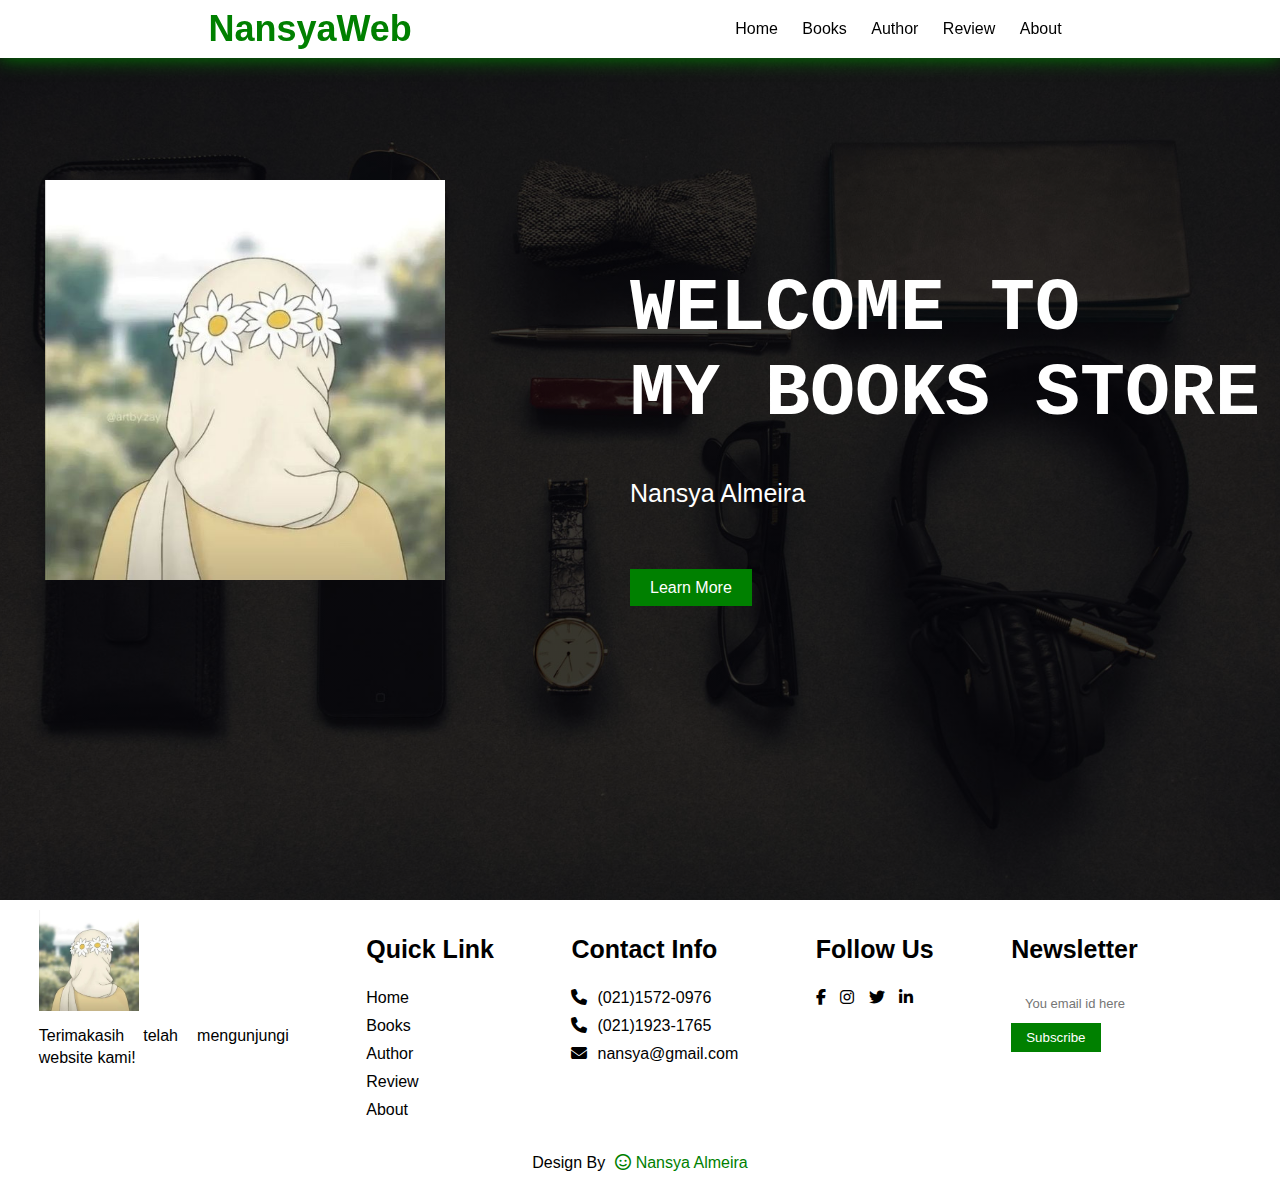
<file: index.html>
<!DOCTYPE html>
<html lang="en">
    <head>
        <meta charset="UTF-8">
        <meta http-equiv="X-UA-Compatible" content="IF-edge">
        <meta name="viewport" content="width-device-width, initia-scale=1.0">
        <title>Nan's Book Store Website</title>
        <link rel="stylesheet" href="style.css">
        <link rel="stylesheet" href="https://cdnjs.cloudflare.com/ajax/libs/font-awesome/6.2.1/css/all.min.css" crossorigin="anonymous" referrerpolicy="no-referreer"/>
    </head>
    <body>
         <section>
            <nav>
                <label class="logo">NansyaWeb</label>
                <ul>
                    <li><a href="home.html">Home</a></li>
                    <li><a href="books.html">Books</a></li>
                    <li><a href="author.html">Author</a></li>
                    <li><a href="review.html">Review</a></li>
                    <li><a href="about.html">About</a></li>
                </ul>
            </nav>

            <div class="main">
                <div class="main_img">
                    <img src="atas1.jpg" width="400px" height="400px">
                </div>
                <div class="main_tag">
                    <h1>WELCOME TO <br><span>MY BOOKS STORE</span></h1>
                    <p>Nansya Almeira</p>
                    <a href="#" class="main_btn">Learn More</a>
                </div>
            </div>

            
            
         </section>
         <footer>
            <div class="footer_main">
                <div class="tag">
                    <img src="atas1.jpg">
                    <p>
                        Terimakasih telah mengunjungi website kami!
                    </p>
                </div>

                <div class="tag">
                    <h1>Quick Link</h1>
                    <a href="#">Home</a>
                    <a href="#">Books</a>
                    <a href="#">Author</a>
                    <a href="#">Review</a>
                    <a href="#">About</a>
                </div>

                <div class="tag">
                    <h1>Contact Info</h1>
                    <a href="#"><i class="fa-solid fa-phone"></i>(021)1572-0976</a>
                    <a href="#"><i class="fa-solid fa-phone"></i>(021)1923-1765</a>
                    <a href="#"><i class="fa-solid fa-envelope"></i>nansya@gmail.com</a>
                </div>

                <div class="tag">
                    <h1>Follow Us</h1>
                    <div class="sosial_link">
                        <i class="fa-brands fa-facebook-f"></i>
                        <i class="fa-brands fa-instagram"></i>
                        <i class="fa-brands fa-twitter"></i>
                        <i class="fa-brands fa-linkedin-in"></i>
                    </div>
                </div>

                <div class="tag">
                    <h1>Newsletter</h1>
                    <div class="search_bar">
                        <input type="text" placeholder="You email id here">
                        <button type="submit">Subscribe</button>
                    </div>
                </div>
            </div>
            <p class="end">Design By  <span><i class="fa-regular fa-face-smile"></i>  Nansya Almeira</span></p>
        </footer>
    </body>
</html>
</file>
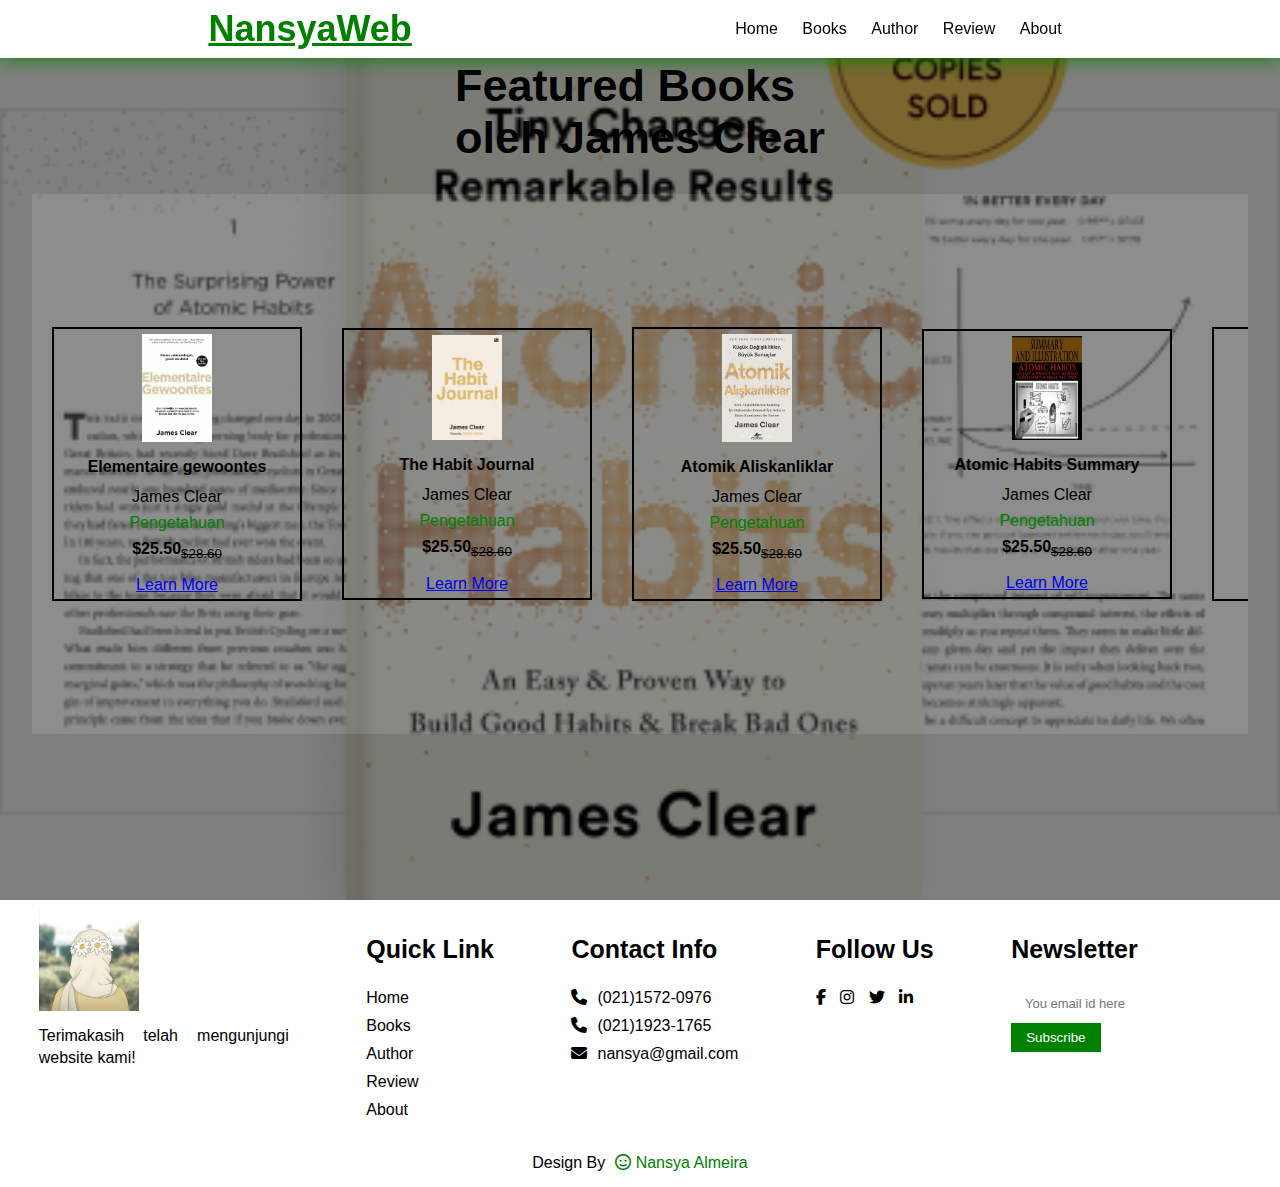
<file: about.html>
<!DOCTYPE html>
<html lang="en">
    <head>
        <meta charset="UTF-8">
        <meta http-equiv="X-UA-Compatible" content="IF-edge">
        <meta name="viewport" content="width-device-width, initia-scale=1.0">
        <title>Nan's Book Store Website(about)</title>
        <link rel="stylesheet" href="about.css">
        <link rel="stylesheet" href="https://cdnjs.cloudflare.com/ajax/libs/font-awesome/6.2.1/css/all.min.css" crossorigin="anonymous" referrerpolicy="no-referreer"/>
    </head>
    <body>
         <section>
            <nav>
                <label class="logo"><a href="index.html">NansyaWeb</a></label>
                <ul>
                    <li><a href="home.html">Home</a></li>
                    <li><a href="books.html">Books</a></li>
                    <li><a href="author.html">Author</a></li>
                    <li><a href="review.html">Review</a></li>
                    <li><a href="about.html">About</a></li>
                </ul>
            </nav>
            <div class="featured_books">
                <h1>Featured Books<br>oleh James Clear</h1>
                <div class="featured_books_box">
                    <div class="featured_books_card">
                        <div class="featured_books_img">
                        <img src="buku1.jpg">
                    </div>
                    <div class="featured_books_tag">
                        <h4>Elementaire gewoontes</h4>
                        <p class="writer">James Clear</p>
                        <div class="categories">Pengetahuan</div>
                        <p class="book_price">$25.50<sub><del>$28.60</del></sub></div></p>
                        <a href="#" class="books_btn">Learn More</a>
                    </div>

                    <div class="featured_books_card">
                        <div class="featured_books_img">
                        <img src="buku2.png">
                    </div>
                    <div class="featured_books_tag">
                        <h4>The Habit Journal</h4>
                        <p class="writer">James Clear</p>
                        <div class="categories">Pengetahuan</div>
                        <p class="book_price">$25.50<sub><del>$28.60</del></sub></div></p>
                        <a href="#" class="books_btn">Learn More</a>
                    </div>

                    <div class="featured_books_card">
                        <div class="featured_books_img">
                        <img src="buku3.jfif">
                    </div>
                    <div class="featured_books_tag">
                        <h4>Atomik Aliskanliklar</h4>
                        <p class="writer">James Clear</p>
                        <div class="categories">Pengetahuan</div>
                        <p class="book_price">$25.50<sub><del>$28.60</del></sub></div></p>
                        <a href="#" class="books_btn">Learn More</a>
                    </div>

                    <div class="featured_books_card">
                        <div class="featured_books_img">
                        <img src="buku4.jfif">
                    </div>
                    <div class="featured_books_tag">
                        <h4>Atomic Habits Summary</h4>
                        <p class="writer">James Clear</p>
                        <div class="categories">Pengetahuan</div>
                        <p class="book_price">$25.50<sub><del>$28.60</del></sub></div></p>
                        <a href="#" class="books_btn">Learn More</a>
                    </div>

                    <div class="featured_books_card">
                        <div class="featured_books_img">
                        <img src="buku5.jpg">
                    </div>
                    <div class="featured_books_tag">
                        <h4>Hábitos atómicos</h4>
                        <p class="writer">James Clear</p>
                        <div class="categories">Pengetahuan</div>
                        <p class="book_price">$25.50<sub><del>$28.60</del></sub></div></p>
                        <a href="#" class="books_btn">Learn More</a>
                    </div>
                    <div class="featured_books_card">
                        <div class="featured_books_img">
                        <img src="buku6.jpg">
                    </div>
                    <div class="featured_books_tag">
                        <h4>Un rien peut tout changer: Atomic Habits</h4>
                        <p class="writer">James Clear</p>
                        <div class="categories">Pengetahuan</div>
                        <p class="book_price">$25.50<sub><del>$28.60</del></sub></div></p>
                        <a href="#" class="books_btn">Learn More</a>
                    </div>
                </div>
            </div>
         </section>
         <footer>
            <div class="footer_main">
                <div class="tag">
                    <img src="atas1.jpg">
                    <p>
                        Terimakasih telah mengunjungi website kami!
                    </p>
                </div>

                <div class="tag">
                    <h1>Quick Link</h1>
                    <a href="#">Home</a>
                    <a href="#">Books</a>
                    <a href="#">Author</a>
                    <a href="#">Review</a>
                    <a href="#">About</a>
                </div>

                <div class="tag">
                    <h1>Contact Info</h1>
                    <a href="#"><i class="fa-solid fa-phone"></i>(021)1572-0976</a>
                    <a href="#"><i class="fa-solid fa-phone"></i>(021)1923-1765</a>
                    <a href="#"><i class="fa-solid fa-envelope"></i>nansya@gmail.com</a>
                </div>

                <div class="tag">
                    <h1>Follow Us</h1>
                    <div class="sosial_link">
                        <i class="fa-brands fa-facebook-f"></i>
                        <i class="fa-brands fa-instagram"></i>
                        <i class="fa-brands fa-twitter"></i>
                        <i class="fa-brands fa-linkedin-in"></i>
                    </div>
                </div>

                <div class="tag">
                    <h1>Newsletter</h1>
                    <div class="search_bar">
                        <input type="text" placeholder="You email id here">
                        <button type="submit">Subscribe</button>
                    </div>
                </div>
            </div>
            <p class="end">Design By  <span><i class="fa-regular fa-face-smile"></i>  Nansya Almeira</span></p>
        </footer>
    </body>
</html>
</file>
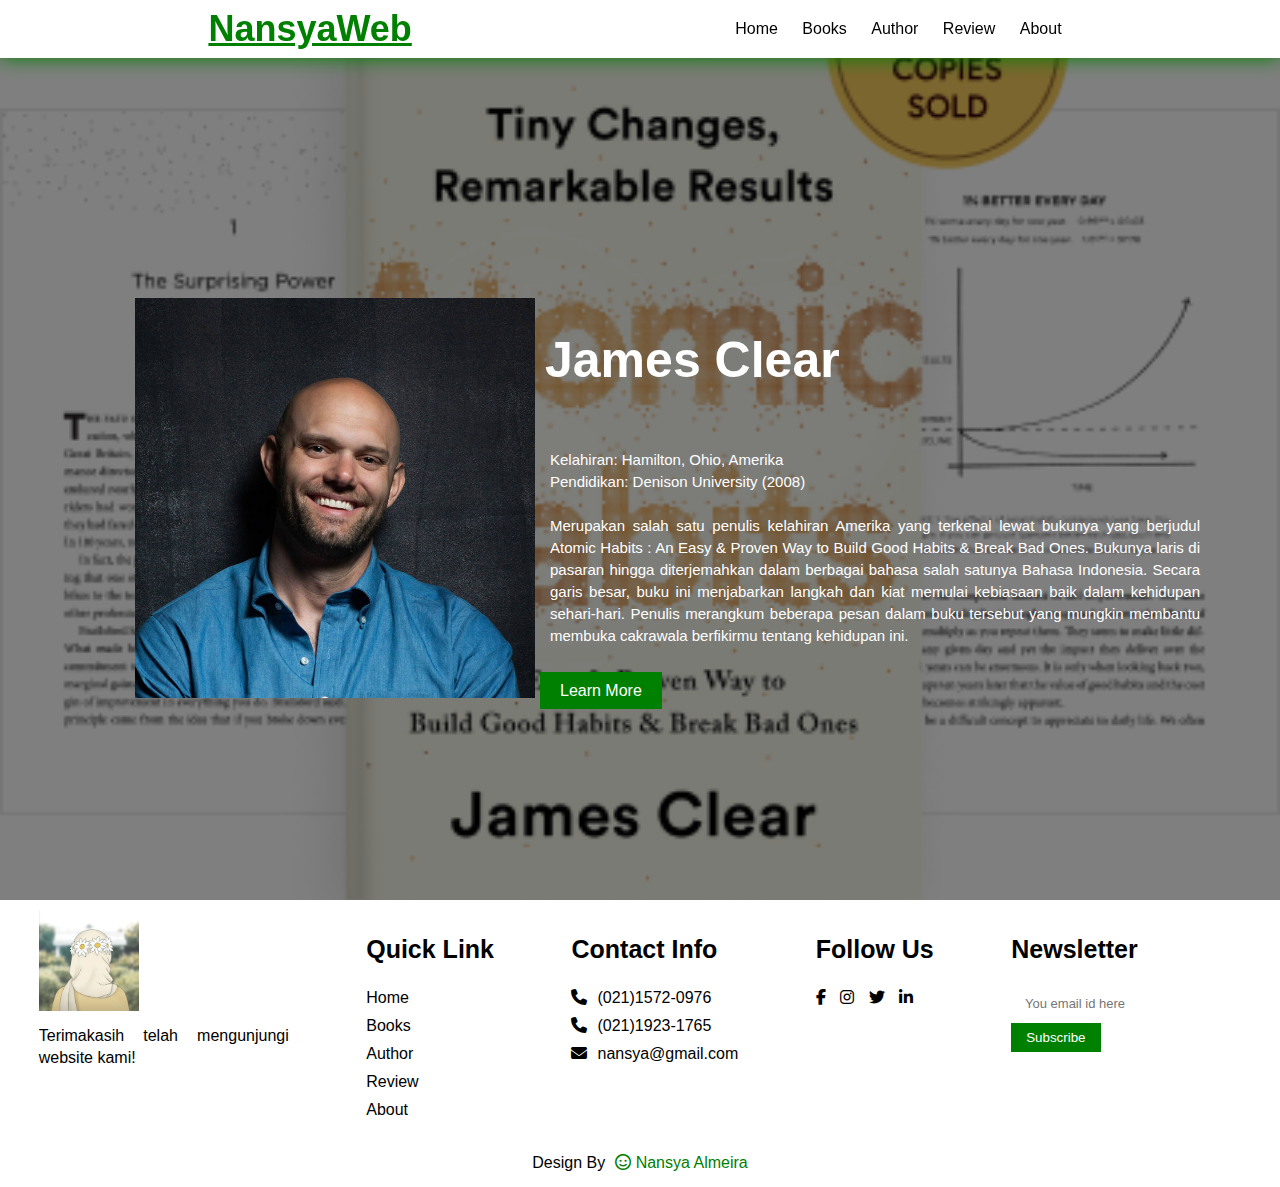
<file: author.html>
<!DOCTYPE html>
<html lang="en">
    <head>
        <meta charset="UTF-8">
        <meta http-equiv="X-UA-Compatible" content="IF-edge">
        <meta name="viewport" content="width-device-width, initia-scale=1.0">
        <title>Nan's Book Store Website(author)</title>
        <link rel="stylesheet" href="author.css">
        <link rel="stylesheet" href="https://cdnjs.cloudflare.com/ajax/libs/font-awesome/6.2.1/css/all.min.css" crossorigin="anonymous" referrerpolicy="no-referreer"/>
    </head>
    <body>
         <section>
            <nav>
                <label class="logo"><a href="index.html">NansyaWeb</a></label>
                <ul>
                    <li><a href="home.html">Home</a></li>
                    <li><a href="books.html">Books</a></li>
                    <li><a href="author.html">Author</a></li>
                    <li><a href="review.html">Review</a></li>
                    <li><a href="about.html">About</a></li>
                </ul>
            </nav>

            <div class="author">
                <div class="author_img">
                    <img src="jamesclear.jpg">
                </div>
                <div class="author_tag">
                    <h1>James Clear</h1>
                    <p>
                    Kelahiran: Hamilton, Ohio, Amerika<br>
                    Pendidikan: Denison University (2008)<br><br>
                    Merupakan salah satu penulis kelahiran Amerika yang terkenal lewat bukunya yang berjudul Atomic Habits : An Easy & Proven Way to Build Good Habits & Break Bad Ones. Bukunya laris di pasaran hingga diterjemahkan dalam berbagai bahasa salah satunya Bahasa Indonesia. Secara garis besar, buku ini menjabarkan langkah dan kiat memulai kebiasaan baik dalam kehidupan sehari-hari. Penulis merangkum beberapa pesan dalam buku tersebut yang mungkin membantu membuka cakrawala berfikirmu tentang kehidupan ini.
                    </p>
                    <a href="#" class="author_btn">Learn More</a>
                </div>
            </div>
        </section>
        <footer>
            <div class="footer_main">
                <div class="tag">
                    <img src="atas1.jpg">
                    <p>
                        Terimakasih telah mengunjungi website kami!
                    </p>
                </div>

                <div class="tag">
                    <h1>Quick Link</h1>
                    <a href="#">Home</a>
                    <a href="#">Books</a>
                    <a href="#">Author</a>
                    <a href="#">Review</a>
                    <a href="#">About</a>
                </div>

                <div class="tag">
                    <h1>Contact Info</h1>
                    <a href="#"><i class="fa-solid fa-phone"></i>(021)1572-0976</a>
                    <a href="#"><i class="fa-solid fa-phone"></i>(021)1923-1765</a>
                    <a href="#"><i class="fa-solid fa-envelope"></i>nansya@gmail.com</a>
                </div>

                <div class="tag">
                    <h1>Follow Us</h1>
                    <div class="sosial_link">
                        <i class="fa-brands fa-facebook-f"></i>
                        <i class="fa-brands fa-instagram"></i>
                        <i class="fa-brands fa-twitter"></i>
                        <i class="fa-brands fa-linkedin-in"></i>
                    </div>
                </div>

                <div class="tag">
                    <h1>Newsletter</h1>
                    <div class="search_bar">
                        <input type="text" placeholder="You email id here">
                        <button type="submit">Subscribe</button>
                    </div>
                </div>
            </div>
            <p class="end">Design By  <span><i class="fa-regular fa-face-smile"></i>  Nansya Almeira</span></p>
        </footer>
    </body>
</html>
</file>
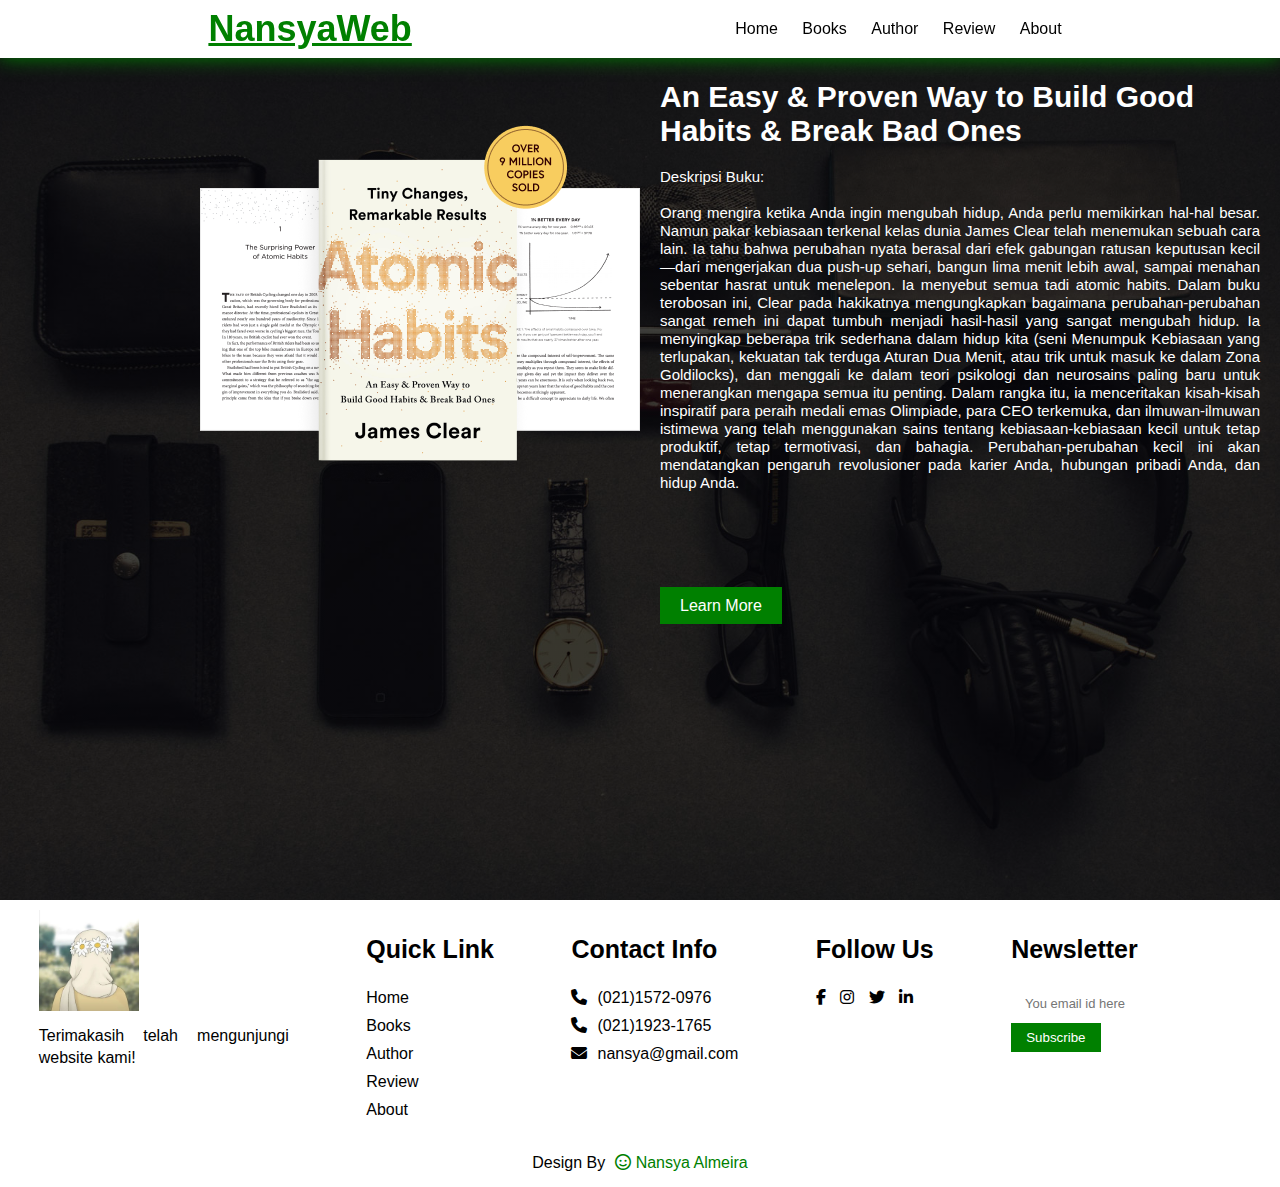
<file: books.html>
<!DOCTYPE html>
<html lang="en">
    <head>
        <meta charset="UTF-8">
        <meta http-equiv="X-UA-Compatible" content="IF-edge">
        <meta name="viewport" content="width-device-width, initia-scale=1.0">
        <title>Nan's Book Store Website(books)</title>
        <link rel="stylesheet" href="books.css">
        <link rel="stylesheet" href="https://cdnjs.cloudflare.com/ajax/libs/font-awesome/6.2.1/css/all.min.css" crossorigin="anonymous" referrerpolicy="no-referreer"/>
    </head>
    <body>
         <section>
            <nav>
                <label class="logo"><a href="index.html">NansyaWeb</a></label>
                <ul>
                    <li><a href="home.html">Home</a></li>
                    <li><a href="books.html">Books</a></li>
                    <li><a href="author.html">Author</a></li>
                    <li><a href="review.html">Review</a></li>
                    <li><a href="about.html">About</a></li>
                </ul>
            </nav>
            <div class="main">
                <div class="main_img">
                <img src="bg1.png">
                </div>
                <div class="main_tag">
                    <h1>An Easy & Proven Way to Build Good Habits & Break Bad Ones</h1>
                    <p>
                    Deskripsi Buku:<br><br>
                    Orang mengira ketika Anda ingin mengubah hidup, Anda perlu memikirkan hal-hal besar. Namun pakar kebiasaan terkenal kelas dunia James Clear telah menemukan sebuah cara lain. Ia tahu bahwa perubahan nyata berasal dari efek gabungan ratusan keputusan kecil—dari mengerjakan dua push-up sehari, bangun lima menit lebih awal, sampai menahan sebentar hasrat untuk menelepon. Ia menyebut semua tadi atomic habits. Dalam buku terobosan ini, Clear pada hakikatnya mengungkapkan bagaimana perubahan-perubahan sangat remeh ini dapat tumbuh menjadi hasil-hasil yang sangat mengubah hidup. Ia menyingkap beberapa trik sederhana dalam hidup kita (seni Menumpuk Kebiasaan yang terlupakan, kekuatan tak terduga Aturan Dua Menit, atau trik untuk masuk ke dalam Zona Goldilocks), dan menggali ke dalam teori psikologi dan neurosains paling baru untuk menerangkan mengapa semua itu penting. Dalam rangka itu, ia menceritakan kisah-kisah inspiratif para peraih medali emas Olimpiade, para CEO terkemuka, dan ilmuwan-ilmuwan istimewa yang telah menggunakan sains tentang kebiasaan-kebiasaan kecil untuk tetap produktif, tetap termotivasi, dan bahagia. Perubahan-perubahan kecil ini akan mendatangkan pengaruh revolusioner pada karier Anda, hubungan pribadi Anda, dan hidup Anda.
                    </p>
                    <a href="#" class="main_btn">Learn More</a>
                </div>
                
            </div>
         </section>
         <footer>
            <div class="footer_main">
                <div class="tag">
                    <img src="atas1.jpg">
                    <p>
                        Terimakasih telah mengunjungi website kami!
                    </p>
                </div>

                <div class="tag">
                    <h1>Quick Link</h1>
                    <a href="#">Home</a>
                    <a href="#">Books</a>
                    <a href="#">Author</a>
                    <a href="#">Review</a>
                    <a href="#">About</a>
                </div>

                <div class="tag">
                    <h1>Contact Info</h1>
                    <a href="#"><i class="fa-solid fa-phone"></i>(021)1572-0976</a>
                    <a href="#"><i class="fa-solid fa-phone"></i>(021)1923-1765</a>
                    <a href="#"><i class="fa-solid fa-envelope"></i>nansya@gmail.com</a>
                </div>

                <div class="tag">
                    <h1>Follow Us</h1>
                    <div class="sosial_link">
                        <i class="fa-brands fa-facebook-f"></i>
                        <i class="fa-brands fa-instagram"></i>
                        <i class="fa-brands fa-twitter"></i>
                        <i class="fa-brands fa-linkedin-in"></i>
                    </div>
                </div>

                <div class="tag">
                    <h1>Newsletter</h1>
                    <div class="search_bar">
                        <input type="text" placeholder="You email id here">
                        <button type="submit">Subscribe</button>
                    </div>
                </div>
            </div>
            <p class="end">Design By  <span><i class="fa-regular fa-face-smile"></i>  Nansya Almeira</span></p>
        </footer>
    </body>
</html>
</file>
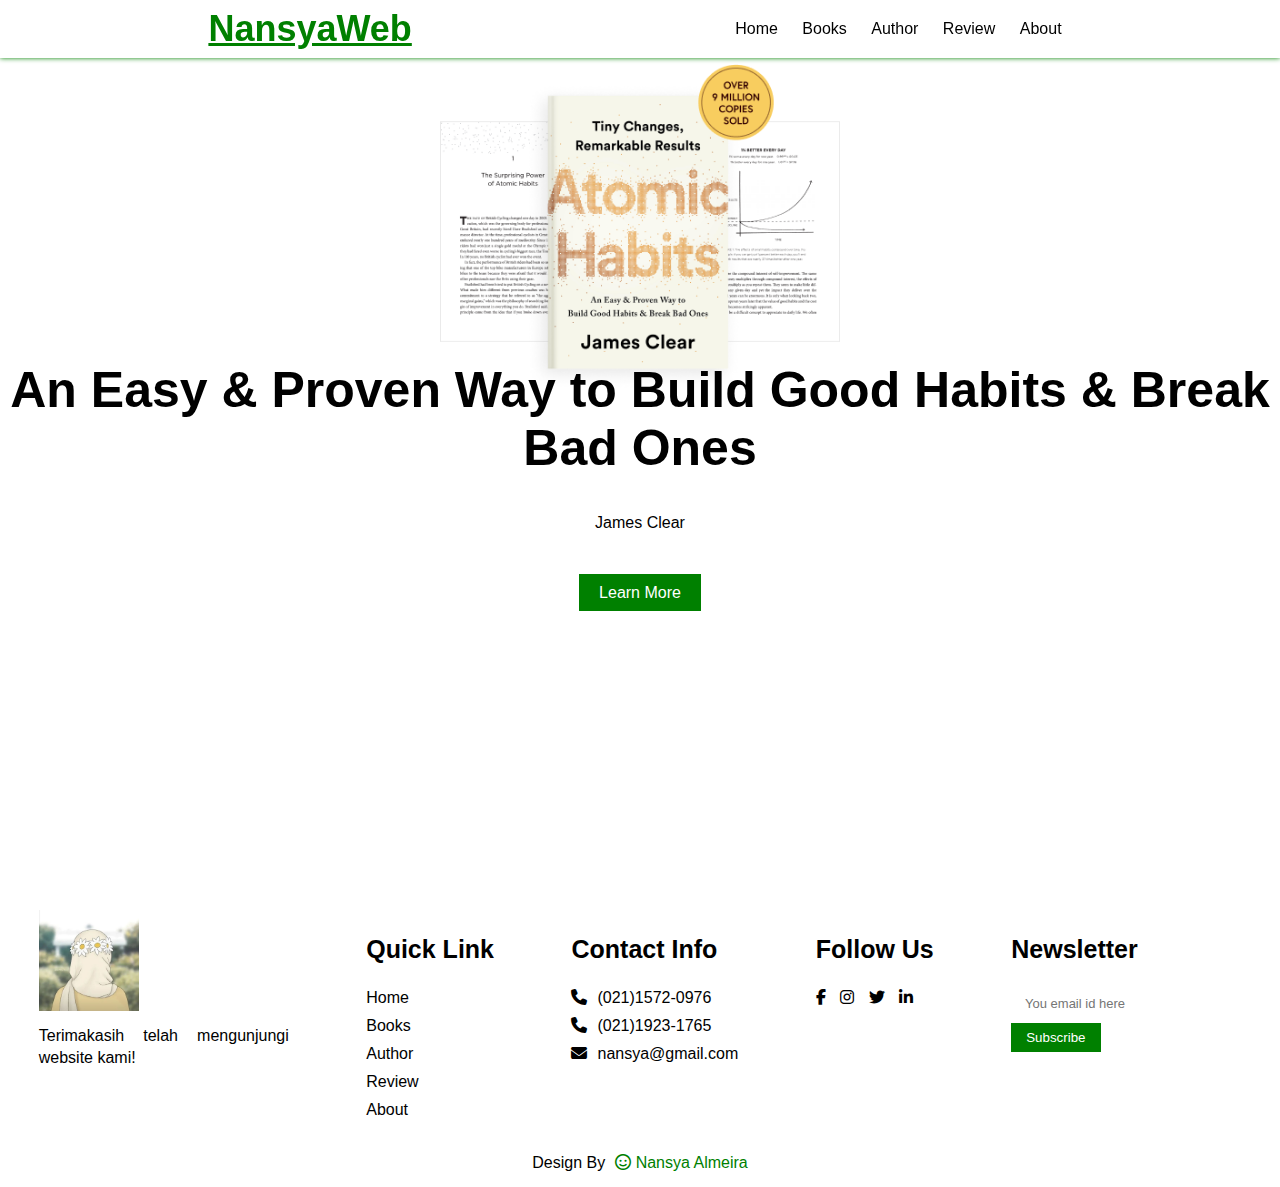
<file: home.html>
<!DOCTYPE html>
<html lang="en">
    <head>
        <meta charset="UTF-8">
        <meta http-equiv="X-UA-Compatible" content="IF-edge">
        <meta name="viewport" content="width-device-width, initia-scale=1.0">
        <title>Nan's Book Store Website (home)</title>
        <link rel="stylesheet" href="home.css">
        <link rel="stylesheet" href="https://cdnjs.cloudflare.com/ajax/libs/font-awesome/6.2.1/css/all.min.css" crossorigin="anonymous" referrerpolicy="no-referreer"/>
    </head>
    <body>
         <section>
            <nav>
                <label class="logo"><a href="index.html">NansyaWeb</a></label>
                <ul>
                    <li><a href="home.html">Home</a></li>
                    <li><a href="books.html">Books</a></li>
                    <li><a href="author.html">Author</a></li>
                    <li><a href="review.html">Review</a></li>
                    <li><a href="about.html">About</a></li>
                </ul>
            </nav>
            <div class="main">
                <div class="main_img">
                    <img src="bg1.png">
                </div>
                <div class="main_tag">
                    <h1>An Easy & Proven Way to Build Good Habits & Break Bad Ones</h1>
                    <p>James Clear</p>
                    <a href="#" class="main_btn">Learn More</a>
                </div>
            </div>
         </section>
         <footer>
            <div class="footer_main">
                <div class="tag">
                    <img src="atas1.jpg">
                    <p>
                        Terimakasih telah mengunjungi website kami!
                    </p>
                </div>

                <div class="tag">
                    <h1>Quick Link</h1>
                    <a href="#">Home</a>
                    <a href="#">Books</a>
                    <a href="#">Author</a>
                    <a href="#">Review</a>
                    <a href="#">About</a>
                </div>

                <div class="tag">
                    <h1>Contact Info</h1>
                    <a href="#"><i class="fa-solid fa-phone"></i>(021)1572-0976</a>
                    <a href="#"><i class="fa-solid fa-phone"></i>(021)1923-1765</a>
                    <a href="#"><i class="fa-solid fa-envelope"></i>nansya@gmail.com</a>
                </div>

                <div class="tag">
                    <h1>Follow Us</h1>
                    <div class="sosial_link">
                        <i class="fa-brands fa-facebook-f"></i>
                        <i class="fa-brands fa-instagram"></i>
                        <i class="fa-brands fa-twitter"></i>
                        <i class="fa-brands fa-linkedin-in"></i>
                    </div>
                </div>

                <div class="tag">
                    <h1>Newsletter</h1>
                    <div class="search_bar">
                        <input type="text" placeholder="You email id here">
                        <button type="submit">Subscribe</button>
                    </div>
                </div>
            </div>
            <p class="end">Design By  <span><i class="fa-regular fa-face-smile"></i>  Nansya Almeira</span></p>
        </footer>
    </body>
</html>
</file>
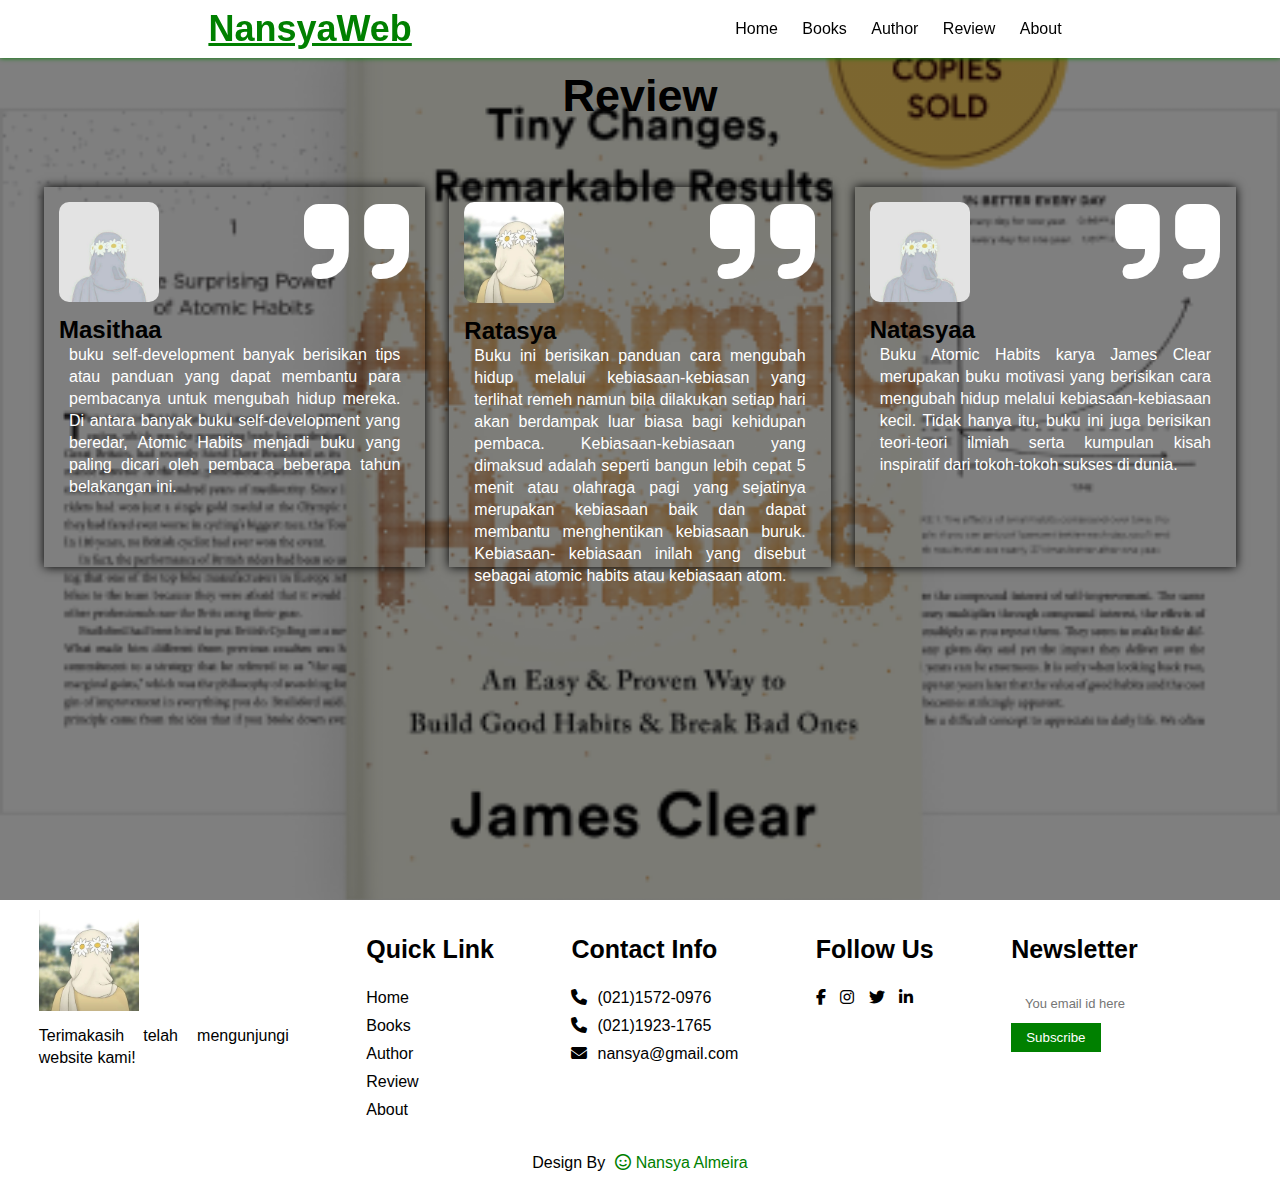
<file: review.html>
<!DOCTYPE html>
<html lang="en">
    <head>
        <meta charset="UTF-8">
        <meta http-equiv="X-UA-Compatible" content="IF-edge">
        <meta name="viewport" content="width-device-width, initia-scale=1.0">
        <title>Nan's Book Store Website(review)</title>
        <link rel="stylesheet" href="review.css">
        <link rel="stylesheet" href="https://cdnjs.cloudflare.com/ajax/libs/font-awesome/6.2.1/css/all.min.css" crossorigin="anonymous" referrerpolicy="no-referreer"/>
    </head>
    <body>
         <section>
            <nav>
                <label class="logo"><a href="index.html">NansyaWeb</a></label>
                <ul>
                    <li><a href="home.html">Home</a></li>
                    <li><a href="books.html">Books</a></li>
                    <li><a href="author.html">Author</a></li>
                    <li><a href="review.html">Review</a></li>
                    <li><a href="about.html">About</a></li>
                </ul>
            </nav>

            <div class="review">
                <h1>Review</h1>
                <div class="review_box">
                    <div class="review_card">
                        <i class="fa-solid fa-quote-right"></i>
                        <div class="card_top">
                            <img src="atas2.jpg">
                        </div>
                        <div class="card">
                            <h2>Masithaa</h2>
                            <p>buku self-development banyak berisikan tips atau panduan yang dapat membantu para pembacanya untuk mengubah hidup mereka. Di antara banyak buku self-development yang beredar, Atomic Habits menjadi buku yang paling dicari oleh pembaca beberapa tahun belakangan ini.
                            </p>
                            <div class="card">
                            <i class="fa-solid fa-quote-star"></i>
                            <i class="fa-solid fa-quote-star"></i>
                            <i class="fa-solid fa-quote-star"></i>
                            <i class="fa-solid fa-quote-star"></i>
                            <i class="fa-solid fa-quote-star-half-stroke"></i>
                        </div>
                    </div>
                </div>

                <div class="review_card">
                    <i class="fa-solid fa-quote-right"></i>
                    <div class="card_top">
                        <img src="atas1.jpg">
                    </div>
                    <div class="card">
                        <h2>Ratasya</h2>
                        <p>Buku ini berisikan panduan cara mengubah hidup melalui kebiasaan-kebiasan yang terlihat remeh namun bila dilakukan setiap hari akan berdampak luar biasa bagi kehidupan pembaca. Kebiasaan-kebiasaan yang dimaksud adalah seperti bangun lebih cepat 5 menit atau olahraga pagi yang sejatinya merupakan kebiasaan baik dan  dapat membantu menghentikan kebiasaan buruk. Kebiasaan- kebiasaan inilah yang disebut sebagai atomic habits atau kebiasaan atom.
                        </p>
                        <div class="card">
                        <i class="fa-solid fa-quote-star"></i>
                        <i class="fa-solid fa-quote-star"></i>
                        <i class="fa-solid fa-quote-star"></i>
                        <i class="fa-solid fa-quote-star"></i>
                        <i class="fa-solid fa-quote-star-half-stroke"></i>
                        </div>
                    </div>
                </div>

                <div class="review_card">
                    <i class="fa-solid fa-quote-right"></i>
                    <div class="card_top">
                        <img src="atas2.jpg">
                    </div>
                    <div class="card">
                        <h2>Natasyaa</h2>
                        <p>
                            Buku Atomic Habits karya James Clear merupakan buku motivasi yang berisikan cara mengubah hidup melalui kebiasaan-kebiasaan kecil. Tidak hanya itu, buku ini juga berisikan teori-teori ilmiah serta kumpulan kisah inspiratif dari tokoh-tokoh sukses di dunia.
                        </p>
                        <div class="card">
                        <i class="fa-solid fa-quote-star"></i>
                        <i class="fa-solid fa-quote-star"></i>
                        <i class="fa-solid fa-quote-star"></i>
                        <i class="fa-solid fa-quote-star"></i>
                        <i class="fa-solid fa-quote-star-half-stroke"></i>
                        </div>
                    </div>
                </div>
            </div>
         </section>
         <footer>
            <div class="footer_main">
                <div class="tag">
                    <img src="atas1.jpg">
                    <p>
                        Terimakasih telah mengunjungi website kami!
                    </p>
                </div>

                <div class="tag">
                    <h1>Quick Link</h1>
                    <a href="#">Home</a>
                    <a href="#">Books</a>
                    <a href="#">Author</a>
                    <a href="#">Review</a>
                    <a href="#">About</a>
                </div>

                <div class="tag">
                    <h1>Contact Info</h1>
                    <a href="#"><i class="fa-solid fa-phone"></i>(021)1572-0976</a>
                    <a href="#"><i class="fa-solid fa-phone"></i>(021)1923-1765</a>
                    <a href="#"><i class="fa-solid fa-envelope"></i>nansya@gmail.com</a>
                </div>

                <div class="tag">
                    <h1>Follow Us</h1>
                    <div class="sosial_link">
                        <i class="fa-brands fa-facebook-f"></i>
                        <i class="fa-brands fa-instagram"></i>
                        <i class="fa-brands fa-twitter"></i>
                        <i class="fa-brands fa-linkedin-in"></i>
                    </div>
                </div>

                <div class="tag">
                    <h1>Newsletter</h1>
                    <div class="search_bar">
                        <input type="text" placeholder="You email id here">
                        <button type="submit">Subscribe</button>
                    </div>
                </div>
            </div>
            <p class="end">Design By  <span><i class="fa-regular fa-face-smile"></i>  Nansya Almeira</span></p>
        </footer>
    </body>
</html>
</file>
<file: style.css>
*{
    margin: 0;
    padding: 0;
    box-sizing: border-box;
    font-family: sans-serif;
}
section{
    width: 100%;
    height: 100vh;
    background-image: linear-gradient(rgba(0,0,0,50%), rgba(0,0,0,50%)), url(header-bg.jpg);
    background-size: cover;
    background-position: center;
}
section nav{
    width: 100%;
    display: flex;
    align-items: center;
    justify-content: space-around;
    box-shadow: 0 0 20px green;
    background: white;
    position: fixed;
    left: 0;
    z-index: 100;
}
section nav .logo {
    font-size: 36px;
    margin: 8px 0;
    color: green;
    font-weight: bold;
    width: 100px;
    cursor: pointer;
    font-family: 'Trebuchet MS', 'Lucida Sans Unicode', 'Lucida Grande', 'Lucida Sans', Arial, sans-serif;
}
section nav .logo a {
    font-size: 36px;
    margin: 8px 0;
    color: green;
    font-weight: bold;
    width: 100px;
    cursor: pointer;
    font-family: 'Trebuchet MS', 'Lucida Sans Unicode', 'Lucida Grande', 'Lucida Sans', Arial, sans-serif;
}
section nav ul{
    list-style: none;
}
section nav li{
    display: inline-block;
    padding: 0 10px;
}
section nav li a{
    text-decoration: none;
    color: black;
}
section nav li a:hover{
    color: green;
}
section .main{
    display: flex;
    align-items: center;
    justify-content: center;
    position: relative;
    top: 10%;
}
section .main .main_img{
    width: 580px;
    position: relative;
    top: 90px;
    left: 20px;
}
section .main h1{
    position: relative;
    font-family: 'Courier New', Courier, monospace;
    font-size: 75px;
    color: white;
    top: 80px;
    left: 25px;
}
section .main h1 span{
    color: white;
    font-family: 'Courier New', Courier, monospace;
}
section .main p{
    width: 650px;
    font-size: 25px;
    color: white;
    text-align: justify;
    line-height: 22px;
    position: relative;
    top: 125px;
    left: 25px;
}
section .main .main_tag .main_btn{
    background: green;
    padding: 10px 20px;
    position: relative;
    top: 200px;
    left: 25px;
    color: white;
    text-decoration: none;
}
footer{
    width: 100%;
    background: white;
}
footer .footer_main {
    width: 100%;
    display: flex;
    justify-content: space-around;
}
footer .footer_main .tag {
    margin: 10px 0;
}
footer .footer_main .tag img {
    width: 100px;
    margin-bottom: 10px;
}
footer .footer_main .tag p {
    width: 250px;
    line-height: 22px;
    text-align: justify;
}
footer .footer_main .tag h1{
    font-size: 25px;
    margin: 25px 0;
    color: black;
}
footer .footer_main .tag a{
    display: block;
    color: black;
    text-decoration: none;
    margin:  10px 0;
}
footer .footer_main .tag i {
    margin-right: 10px;
}
footer .footer_main .tag .social_link i{
    margin: 0 5px;
}
footer .footer_main .tag .search_bar{
    width: 230px;
    height: 30px;
    background: white;
    border-radius: 25px;
}
footer .footer_main .tag .search_bar input{
    width: 200px;
    padding: 2px 0;
    position: relative;
    top: 17%;
    left: 6%;
    border: none;
    outline: none;
    font-size: 13px;
    background: none;
}
footer .footer_main .tag .search_bar button{
    padding: 7px 15px;
    background: green;
    border: none;
    margin-top: 15px;
    color: white;
    cursor: pointer;
}
footer .end{
    display: flex;
    align-items: center;
    justify-content: center;
    padding: 15px;
    color: black;
}
footer .end span{
    color: green;
    margin-left: 10px;
}
</file>
<file: about.css>
*{
    margin: 0;
    padding: 0;
    box-sizing: border-box;
    font-family: sans-serif;
}
section{
    width: 100%;
    height: 100vh;
    background-image: linear-gradient(rgba(0,0,0,50%), rgba(0,0,0,50%)), url(bg1.png);
    background-size: cover;
    background-position: center;
}
section nav{
    width: 100%;
    display: flex;
    align-items: center;
    justify-content: space-around;
    box-shadow: 0 0 20px green;
    background: white;
    position: fixed;
    left: 0;
    z-index: 100;
}
section nav .logo {
    font-size: 36px;
    margin: 8px 0;
    color: green;
    font-weight: bold;
    width: 100px;
    cursor: pointer;
    font-family: 'Trebuchet MS', 'Lucida Sans Unicode', 'Lucida Grande', 'Lucida Sans', Arial, sans-serif;
}
section nav .logo a {
    font-size: 36px;
    margin: 8px 0;
    color: green;
    font-weight: bold;
    width: 100px;
    cursor: pointer;
    font-family: 'Trebuchet MS', 'Lucida Sans Unicode', 'Lucida Grande', 'Lucida Sans', Arial, sans-serif;
}
section nav ul{
    list-style: none;
}
section nav li{
    display: inline-block;
    padding: 0 10px;
}
section nav li a{
    text-decoration: none;
    color: black;
}
section nav li a:hover{
    color: green;
}
.featured_books{
    width: 100%;
    height: 100vh;
    padding: 60px 0;
}
.featured_books h1{
    display: flex;
    align-items: center;
    justify-content: center ;
    margin-bottom: 30px;
    font-size: 45px;
}
.featured_books .featured_books_box {
    width: 95%;
    height: 60vh;
    margin: 0 auto;
    background: rgba(255, 255, 255, 0.11);
    display: grid;
    grid-template-columns: 1fr 1fr 1fr 1fr 1fr 1fr 1fr;
    overflow: hidden;
    overflow-x: scroll;
}
.featured_books .featured_books_box .featured_books_card{
    width: 250px;
    height: 42opx;
    text-align: center;
    padding: 5px;
    border: 2px solid black;
    margin: auto 20px;
}
.featured_books .featured_books_box .featured_books_card:hover{
    box-shadow: 0 0 5px green;
}
.featured_books .featured_books_box .featured_books_card .featured_books_img img{
    width: 70px;
}
.featured_books .featured_books_box .featured_books_card .featured_books_tag h4{
    margin: 12px;
}
.featured_books .featured_books_box .featured_books_card .featured_books_tag .writer{
    color: black;
}
.featured_books .featured_books_box .featured_books_card .featured_books_tag .categories{
    color: green;
    margin-top: 8px;
}
.featured_books .featured_books_box .featured_books_card .featured_books_tag .book_price{
    margin: 8px;
    font-weight: bold;
    margin-bottom: 15px;
}
.featured_books .featured_books_box .featured_books_card .featured_books_tag .book_price sub{
    font-weight: 100;
    padding: 0 5 px;
}
.featured_books .featured_books_box .featured_books_tag .books_btn{
    padding: 8px 20px;
    background: green;
    color: white;
    text-decoration: none;
    position: relative;
    top: 110px;
    left: 25px;
}
::-webkit-scrollbar{
    width: 10px;
    height: 5px;
}
::-webkit-scrollbar-track{
    box-shadow: inset 0 0 8px rgba(0,0,0,0);
}
::-webkit-scrollbar-thumb{
    background: green;
    border-radius: 10px;
}

footer{
    width: 100%;
    background: white;
}
footer .footer_main {
    width: 100%;
    display: flex;
    justify-content: space-around;
}
footer .footer_main .tag {
    margin: 10px 0;
}
footer .footer_main .tag img {
    width: 100px;
    margin-bottom: 10px;
}
footer .footer_main .tag p {
    width: 250px;
    line-height: 22px;
    text-align: justify;
}
footer .footer_main .tag h1{
    font-size: 25px;
    margin: 25px 0;
    color: black;
}
footer .footer_main .tag a{
    display: block;
    color: black;
    text-decoration: none;
    margin:  10px 0;
}
footer .footer_main .tag i {
    margin-right: 10px;
}
footer .footer_main .tag .social_link i{
    margin: 0 5px;
}
footer .footer_main .tag .search_bar{
    width: 230px;
    height: 30px;
    background: white;
    border-radius: 25px;
}
footer .footer_main .tag .search_bar input{
    width: 200px;
    padding: 2px 0;
    position: relative;
    top: 17%;
    left: 6%;
    border: none;
    outline: none;
    font-size: 13px;
    background: none;
}
footer .footer_main .tag .search_bar button{
    padding: 7px 15px;
    background: green;
    border: none;
    margin-top: 15px;
    color: white;
    cursor: pointer;
}
footer .end{
    display: flex;
    align-items: center;
    justify-content: center;
    padding: 15px;
    color: black;
}
footer .end span{
    color: green;
    margin-left: 10px;
}
</file>
<file: author.css>
*{
    margin: 0;
    padding: 0;
    box-sizing: border-box;
    font-family: sans-serif;
}
section{
    width: 100%;
    height: 100vh;
    background-image: linear-gradient(rgba(0,0,0,50%), rgba(0,0,0,50%)), url(bg1.png);
    background-size: cover;
    background-position: center;
}
section nav{
    width: 100%;
    display: flex;
    align-items: center;
    justify-content: space-around;
    box-shadow: 0 0 20px green;
    background: white;
    position: fixed;
    left: 0;
    z-index: 100;
}
section nav .logo {
    font-size: 36px;
    margin: 8px 0;
    color: green;
    font-weight: bold;
    width: 100px;
    cursor: pointer;
    font-family: 'Trebuchet MS', 'Lucida Sans Unicode', 'Lucida Grande', 'Lucida Sans', Arial, sans-serif;
}
section nav .logo a {
    font-size: 36px;
    margin: 8px 0;
    color: green;
    font-weight: bold;
    width: 100px;
    cursor: pointer;
    font-family: 'Trebuchet MS', 'Lucida Sans Unicode', 'Lucida Grande', 'Lucida Sans', Arial, sans-serif;
}
section nav ul{
    list-style: none;
}
section nav li{
    display: inline-block;
    padding: 0 10px;
}
section nav li a{
    text-decoration: none;
    color: black;
}
section nav li a:hover{
    color: green;
}
section .author{
    width: 100%;
    height: 100vh;
    padding: 50px 0;
    display: flex;
    align-items: center;
    justify-content: center;
    color: white;
}
section .author .author_img img{
    width: 400px;
    position: relative;
    top: 50px;
    left: 20px;
}
section .author .author_tag h1{
    font-size: 50px;
    position: relative;
    top: 20px;
    left: 30px;
}
section .author .author_tag p{
    line-height: 22px;
    width: 650px;
    font-size: 15px;
    text-align: justify;
    margin-bottom: 5px;
    position: relative;
    top: 80px;
    left: 35px;
}
section .author .author_tag .author_btn{
    padding: 10px 20px;
    background: green;
    color: white;
    text-decoration: none;
    position: relative;
    top: 110px;
    left: 25px;
}

footer{
    width: 100%;
    background: white;
}
footer .footer_main {
    width: 100%;
    display: flex;
    justify-content: space-around;
}
footer .footer_main .tag {
    margin: 10px 0;
}
footer .footer_main .tag img {
    width: 100px;
    margin-bottom: 10px;
}
footer .footer_main .tag p {
    width: 250px;
    line-height: 22px;
    text-align: justify;
}
footer .footer_main .tag h1{
    font-size: 25px;
    margin: 25px 0;
    color: black;
}
footer .footer_main .tag a{
    display: block;
    color: black;
    text-decoration: none;
    margin:  10px 0;
}
footer .footer_main .tag i {
    margin-right: 10px;
}
footer .footer_main .tag .social_link i{
    margin: 0 5px;
}
footer .footer_main .tag .search_bar{
    width: 230px;
    height: 30px;
    background: white;
    border-radius: 25px;
}
footer .footer_main .tag .search_bar input{
    width: 200px;
    padding: 2px 0;
    position: relative;
    top: 17%;
    left: 6%;
    border: none;
    outline: none;
    font-size: 13px;
    background: none;
}
footer .footer_main .tag .search_bar button{
    padding: 7px 15px;
    background: green;
    border: none;
    margin-top: 15px;
    color: white;
    cursor: pointer;
}
footer .end{
    display: flex;
    align-items: center;
    justify-content: center;
    padding: 15px;
    color: black;
}
footer .end span{
    color: green;
    margin-left: 10px;
}
</file>
<file: books.css>
*{
    margin: 0;
    padding: 0;
    box-sizing: border-box;
    font-family: sans-serif;
}
section{
    width: 100%;
    height: 100vh;
    background-image: linear-gradient(rgba(0,0,0,50%), rgba(0,0,0,50%)), url(header-bg.jpg);
    background-size: cover;
    background-position: center;
}
section nav{
    width: 100%;
    display: flex;
    align-items: center;
    justify-content: space-around;
    box-shadow: 0 0 20px green;
    background: white;
    position: fixed;
    left: 0;
    z-index: 100;
}
section nav .logo {
    font-size: 36px;
    margin: 8px 0;
    color: green;
    font-weight: bold;
    width: 100px;
    cursor: pointer;
    font-family: 'Trebuchet MS', 'Lucida Sans Unicode', 'Lucida Grande', 'Lucida Sans', Arial, sans-serif;
}
section nav .logo a {
    font-size: 36px;
    margin: 8px 0;
    color: green;
    font-weight: bold;
    width: 100px;
    cursor: pointer;
    font-family: 'Trebuchet MS', 'Lucida Sans Unicode', 'Lucida Grande', 'Lucida Sans', Arial, sans-serif;
}
section nav ul{
    list-style: none;
}
section nav li{
    display: inline-block;
    padding: 0 10px;
}
section nav li a{
    text-decoration: none;
    color: black;
}
section nav li a:hover{
    color: green;
}
section .main{
    width: 100%;
    height: auto;
    padding: 50px 0;
    display: flex;
    align-items: center;
    justify-content: center;
    color: white;
}
section .main h1{
    font-size: 30px;
    position: relative;
    width: 600px;
    top: 30px;
    left: 170px;
}
section .main p{
    line-height: 18px;
    width: 600px;
    font-size: 15px;
    text-align: justify;
    margin-bottom: 5px;
    position: relative;
    top: 50px;
    left: 170px;
}
section .main .main_img{
    width: 300px;
    position: relative;
    top: 50px;
    left: 10px;
}
section .main .main_tag .main_btn{
    background: green;
    padding: 10px 20px;
    position: relative;
    top: 150px;
    left: 170px;
    color: white;
    text-decoration: none;
}


footer{
    width: 100%;
    background: white;
}
footer .footer_main {
    width: 100%;
    display: flex;
    justify-content: space-around;
}
footer .footer_main .tag {
    margin: 10px 0;
}
footer .footer_main .tag img {
    width: 100px;
    margin-bottom: 10px;
}
footer .footer_main .tag p {
    width: 250px;
    line-height: 22px;
    text-align: justify;
}
footer .footer_main .tag h1{
    font-size: 25px;
    margin: 25px 0;
    color: black;
}
footer .footer_main .tag a{
    display: block;
    color: black;
    text-decoration: none;
    margin:  10px 0;
}
footer .footer_main .tag i {
    margin-right: 10px;
}
footer .footer_main .tag .social_link i{
    margin: 0 5px;
}
footer .footer_main .tag .search_bar{
    width: 230px;
    height: 30px;
    background: white;
    border-radius: 25px;
}
footer .footer_main .tag .search_bar input{
    width: 200px;
    padding: 2px 0;
    position: relative;
    top: 17%;
    left: 6%;
    border: none;
    outline: none;
    font-size: 13px;
    background: none;
}
footer .footer_main .tag .search_bar button{
    padding: 7px 15px;
    background: green;
    border: none;
    margin-top: 15px;
    color: white;
    cursor: pointer;
}
footer .end{
    display: flex;
    align-items: center;
    justify-content: center;
    padding: 15px;
    color: black;
}
footer .end span{
    color: green;
    margin-left: 10px;
}
</file>
<file: home.css>
*{
    margin: 0;
    padding: 0;
    box-sizing: border-box;
    font-family: sans-serif;
}
section{
    width: 100%;
    height: 100vh;
    background-color:linear-gradient(rgba(0,0,0,10%), rgba(0,0,0,10%)), url(bg1.png);
    background-size: cover;
    background-position: center;
}
section nav{
    width: 100%;
    display: flex;
    align-items: center;
    justify-content: space-around;
    box-shadow: 0 0 5px green;
    background: white;
    position: fixed;
    left: 0;
    z-index: 100;
}
section nav .logo {
    font-size: 36px;
    margin: 8px 0;
    color: green;
    font-weight: bold;
    width: 100px;
    cursor: pointer;
    font-family: 'Trebuchet MS', 'Lucida Sans Unicode', 'Lucida Grande', 'Lucida Sans', Arial, sans-serif;
}
section nav .logo a{
    font-size: 36px;
    margin: 8px 0;
    color: green;
    font-weight: bold;
    width: 100px;
    cursor: pointer;
    font-family: 'Trebuchet MS', 'Lucida Sans Unicode', 'Lucida Grande', 'Lucida Sans', Arial, sans-serif;
}
section nav ul{
    list-style: none;
}
section nav li{
    display: inline-block;
    padding: 0 10px;
}
section nav li a{
    text-decoration: none;
    color: black;
}
section nav li a:hover{
    color: green;
}
section .main{
    width: 100%;
    height: auto;
    padding: 20px;
    display: contents;
    align-items: center;
    text-align: center;
    justify-content: space-around;
}
section .main .main_img img{
    margin-top: 5%;
    width: 400px;
}
section .main .main_tag h1{
    font-size: 50px;
    position: relative;
    bottom: 35px;
}
section .main .main_tag p{
    line-height: 22px;
    text-align: center;
}
section .main .main_tag .main_btn{
    background: green;
    padding: 10px 20px;
    position: relative;
    top: 50px;
    color: white;
    text-decoration: none;
}


footer{
    width: 100%;
    background: white;
}
footer .footer_main {
    width: 100%;
    display: flex;
    justify-content: space-around;
}
footer .footer_main .tag {
    margin: 10px 0;
}
footer .footer_main .tag img {
    width: 100px;
    margin-bottom: 10px;
}
footer .footer_main .tag p {
    width: 250px;
    line-height: 22px;
    text-align: justify;
}
footer .footer_main .tag h1{
    font-size: 25px;
    margin: 25px 0;
    color: black;
}
footer .footer_main .tag a{
    display: block;
    color: black;
    text-decoration: none;
    margin:  10px 0;
}
footer .footer_main .tag i {
    margin-right: 10px;
}
footer .footer_main .tag .social_link i{
    margin: 0 5px;
}
footer .footer_main .tag .search_bar{
    width: 230px;
    height: 30px;
    background: white;
    border-radius: 25px;
}
footer .footer_main .tag .search_bar input{
    width: 200px;
    padding: 2px 0;
    position: relative;
    top: 17%;
    left: 6%;
    border: none;
    outline: none;
    font-size: 13px;
    background: none;
}
footer .footer_main .tag .search_bar button{
    padding: 7px 15px;
    background: green;
    border: none;
    margin-top: 15px;
    color: white;
    cursor: pointer;
}
footer .end{
    display: flex;
    align-items: center;
    justify-content: center;
    padding: 15px;
    color: black;
}
footer .end span{
    color: green;
    margin-left: 10px;
}
</file>
<file: review.css>
*{
    margin: 0;
    padding: 0;
    box-sizing: border-box;
    font-family: sans-serif;
}
section{
    width: 100%;
    height: 100vh;
    background-image: linear-gradient(rgba(0,0,0,50%), rgba(0,0,0,50%)), url(bg1.png);
    background-size: cover;
    background-position: center;
}
section nav{
    width: 100%;
    display: flex;
    align-items: center;
    justify-content: space-around;
    box-shadow: 0 0 5px green;
    background: white;
    position: fixed;
    left: 0;
    z-index: 100;
}
section nav .logo {
    font-size: 36px;
    margin: 8px 0;
    color: green;
    font-weight: bold;
    width: 100px;
    cursor: pointer;
    font-family: 'Trebuchet MS', 'Lucida Sans Unicode', 'Lucida Grande', 'Lucida Sans', Arial, sans-serif;
}
section nav .logo a{
    font-size: 36px;
    margin: 8px 0;
    color: green;
    font-weight: bold;
    width: 100px;
    cursor: pointer;
    font-family: 'Trebuchet MS', 'Lucida Sans Unicode', 'Lucida Grande', 'Lucida Sans', Arial, sans-serif;
}
section nav ul{
    list-style: none;
}
section nav li{
    display: inline-block;
    padding: 0 10px;
}
section nav li a{
    text-decoration: none;
    color: black;
}
section nav li a:hover{
    color: green;
}
section .review{
    width: 100%;
    height: 100vh;
    padding: 70px 0;
    color: black;
}
section .review h1{
    display: flex;
    align-items: center;
    justify-content: center;
    margin-bottom: 30px;
    font-size: 45px;
}
section .review .review_box{
    width: 95%;
    height: 50vh;
    margin: 15px auto;
    display: flex;
    align-items: center;
    justify-content: center;
}
section .review .review_box .review_card{
    width: 400px;
    height: 380px;
    box-shadow: 0 0 10px black;
    padding: 15px;
    margin: 0 12px;
}
section .review .review_box .review_card i{
    float: right;
    font-size: 120px;
    position: relative;
    bottom: 20px;
    color: white;
}
section .review .review_box .review_card .card_top img{
    width: 100px;
    border-radius: 10%;
    margin-bottom: 10px;
}
section .review .review_box .review_card .card p{
    margin: 0 10px 0;
    text-align: justify;
    line-height: 22px;
    color: white;
}
section .review .review_box .review_card .card .review_icon i{
    font-size: 16px;
    float: left;
    margin-top: 20px;
    color: #098;
    padding: 0 1px;
}

footer{
    width: 100%;
    background: white;
}
footer .footer_main {
    width: 100%;
    display: flex;
    justify-content: space-around;
}
footer .footer_main .tag {
    margin: 10px 0;
}
footer .footer_main .tag img {
    width: 100px;
    margin-bottom: 10px;
}
footer .footer_main .tag p {
    width: 250px;
    line-height: 22px;
    text-align: justify;
}
footer .footer_main .tag h1{
    font-size: 25px;
    margin: 25px 0;
    color: black;
}
footer .footer_main .tag a{
    display: block;
    color: black;
    text-decoration: none;
    margin:  10px 0;
}
footer .footer_main .tag i {
    margin-right: 10px;
}
footer .footer_main .tag .social_link i{
    margin: 0 5px;
}
footer .footer_main .tag .search_bar{
    width: 230px;
    height: 30px;
    background: white;
    border-radius: 25px;
}
footer .footer_main .tag .search_bar input{
    width: 200px;
    padding: 2px 0;
    position: relative;
    top: 17%;
    left: 6%;
    border: none;
    outline: none;
    font-size: 13px;
    background: none;
}
footer .footer_main .tag .search_bar button{
    padding: 7px 15px;
    background: green;
    border: none;
    margin-top: 15px;
    color: white;
    cursor: pointer;
}
footer .end{
    display: flex;
    align-items: center;
    justify-content: center;
    padding: 15px;
    color: black;
}
footer .end span{
    color: green;
    margin-left: 10px;
}
</file>
